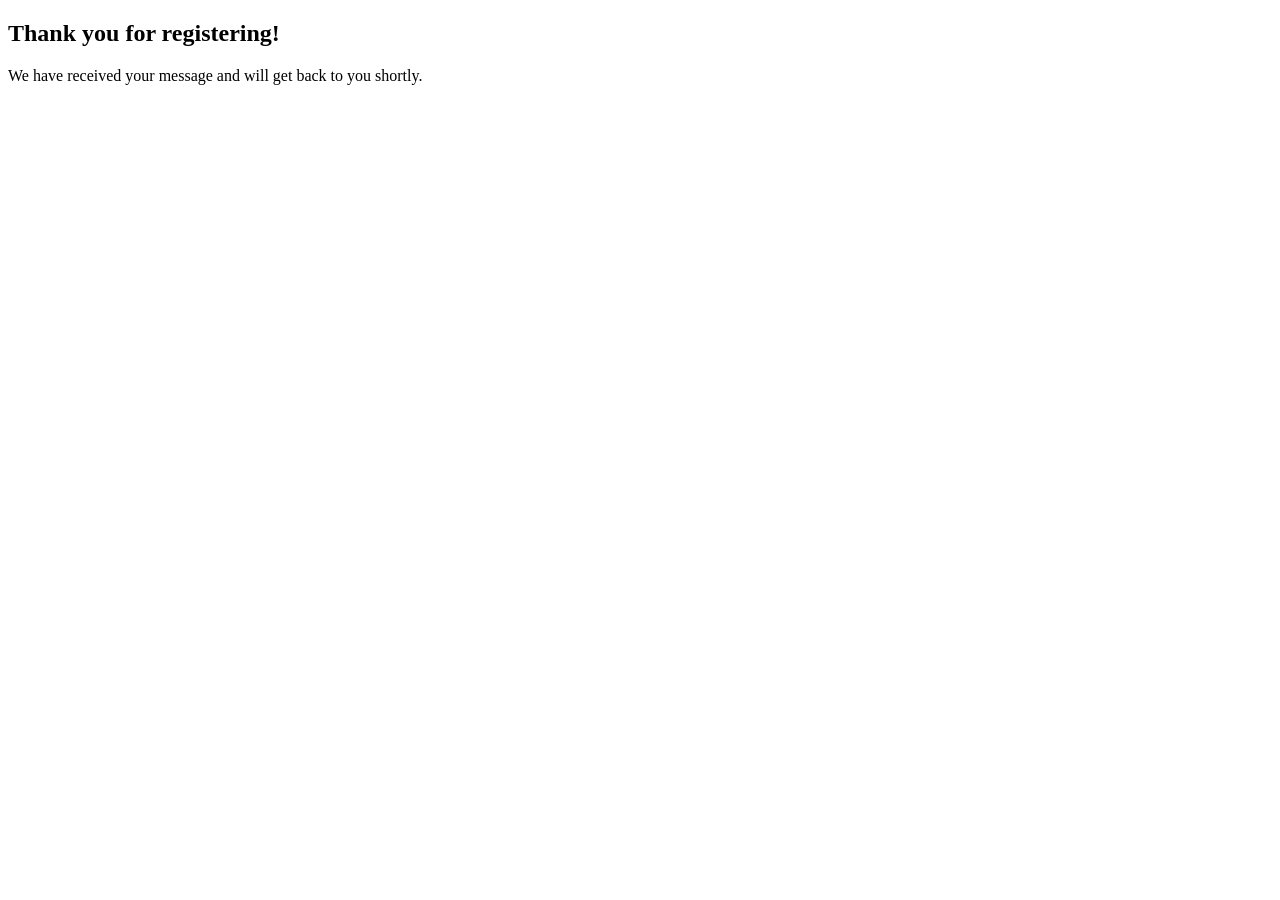
<file: form.html>
<!DOCTYPE html>
<html>
<head>
  <title>Thank You</title>
</head>
<body>
  <h2>Thank you for registering!</h2>
  <p>We have received your message and will get back to you shortly.</p>
</body>
</html>
</file>
